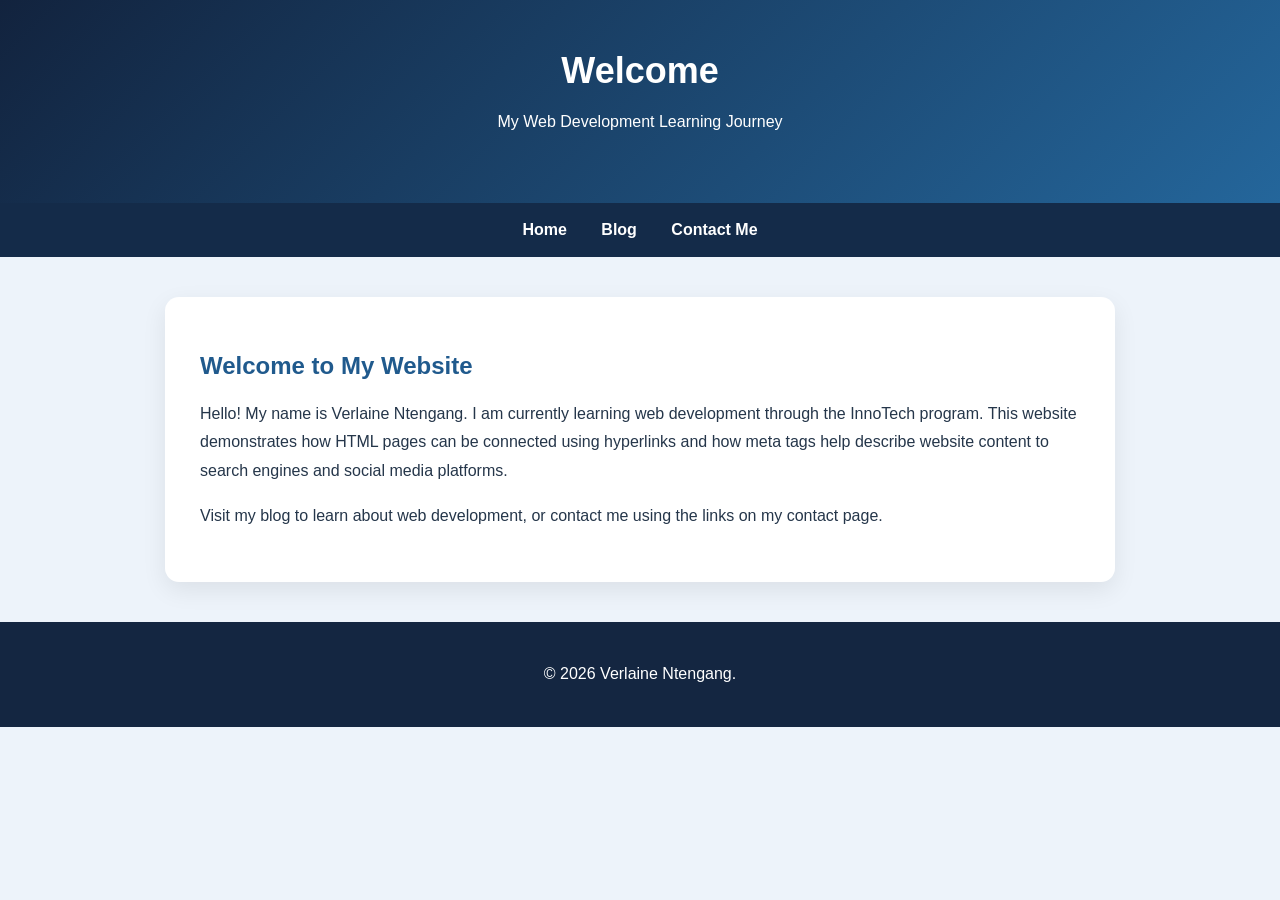
<file: index.html>
<!DOCTYPE html>
<html lang="en">
<head>
    <meta charset="UTF-8">
    <meta name="viewport" content="width=device-width, initial-scale=1.0">

    <title>Welcome | My Web Development Journey</title>

    <!-- SEO Meta Tags -->
    <meta name="description" content="Welcome to my web development website. Explore programming tutorials, HTML, CSS, Git, and my learning journey at InnoTech.">
    <meta name="author" content="Verlaine Ntengang">
    <meta name="keywords" content="web development, HTML, CSS, programming, InnoTech, Git, GitHub">

    <!-- Facebook Open Graph Tags -->
    <meta property="og:type" content="website">
    <meta property="og:title" content="Welcome | My Web Development Journey">
    <meta property="og:description" content="Explore my web development learning journey, programming blog, and contact information.">

    <!-- Twitter Card Tags -->
    <meta name="twitter:card" content="summary">
    <meta name="twitter:title" content="Welcome | My Web Development Journey">
    <meta name="twitter:description" content="Discover my web development journey and programming blog.">

    <link rel="stylesheet" href="css/style.css">
</head>
<body>

    <header>
        <h1>Welcome</h1>
        <p>My Web Development Learning Journey</p>
    </header>

    <nav>
        <a href="index.html">Home</a>
        <a href="pages/blog.html">Blog</a>
        <a href="pages/contactme.html">Contact Me</a>
    </nav>
    <main>
        <section>
            <h2>Welcome to My Website</h2>

            <p>
                Hello! My name is Verlaine Ntengang. I am currently learning web development
                through the InnoTech program.

                This website demonstrates how HTML pages can be connected using hyperlinks and
                how meta tags help describe website content to search engines and social media platforms.
            </p>

            <p>
                Visit my blog to learn about web development, or contact me using the links on my contact page.
            </p>
        </section>
    </main>

    <footer>
        <p>&copy; 2026 Verlaine Ntengang.</p>
    </footer>

</body>
</html>
</file>
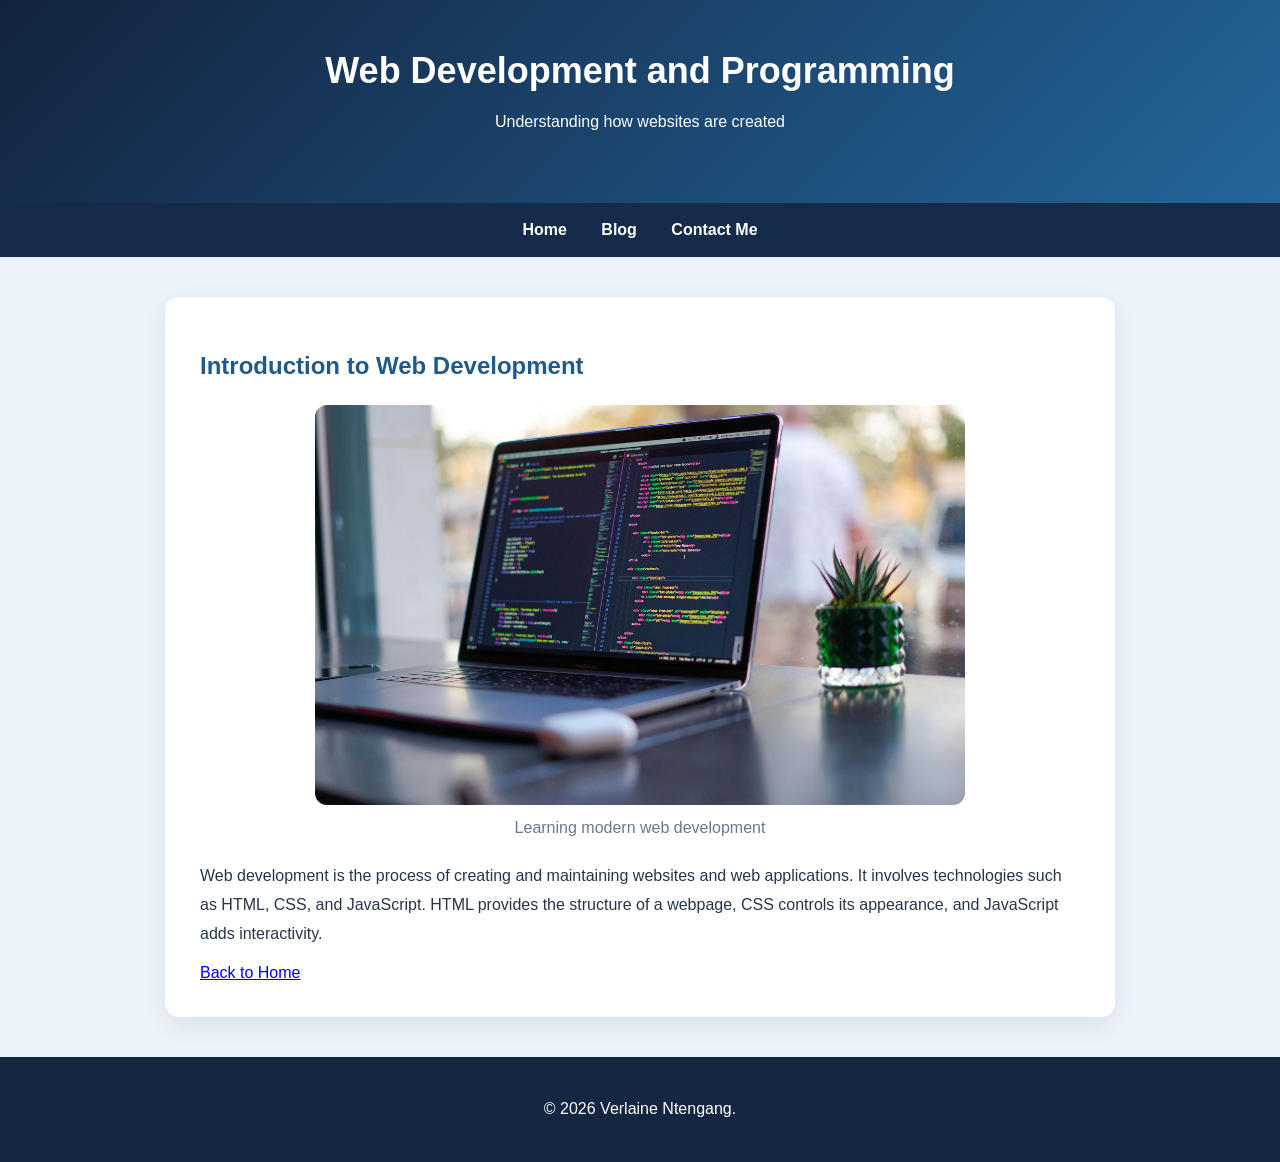
<file: pages/blog.html>
<!DOCTYPE html>
<html lang="en">
<head>
    <meta charset="UTF-8">
    <meta name="viewport" content="width=device-width, initial-scale=1.0">

    <title>Web Development Blog | HTML and CSS</title>

    <!-- SEO Meta Tags -->
    <meta name="description" content="Welcome to my web development website. Explore programming tutorials, HTML, CSS, Git, and my learning journey at InnoTech.">
    <meta name="author" content="Verlaine Ntengang">
    <meta name="keywords" content="web development, HTML, CSS, programming, InnoTech, Git, GitHub">

    <!-- Facebook Open Graph Tags -->
    <meta property="og:type" content="website">
    <meta property="og:title" content="Welcome | My Web Development Journey">
    <meta property="og:description" content="Explore my web development learning journey, programming blog, and contact information.">

    <!-- Twitter Card Tags -->
    <meta name="twitter:card" content="summary">
    <meta name="twitter:title" content="Welcome | My Web Development Journey">
    <meta name="twitter:description" content="Discover my web development journey and programming blog.">

    <link rel="stylesheet" href="../css/style.css">
</head>

<body>

    <header>
        <h1>Web Development and Programming</h1>
        <p>Understanding how websites are created</p>
    </header>

    <nav>
        <a href="../index.html">Home</a>
        <a href="blog.html">Blog</a>
        <a href="contactme.html">Contact Me</a>
    </nav>

    <main>
        <article>
            <h2>Introduction to Web Development</h2>

            <figure>
                <img src="../images/tech_verlaine.jpg"
                     alt="Laptop displaying programming code"
                     width="650">
                <figcaption>
                    Learning modern web development
                </figcaption>
            </figure>

            <p>
                Web development is the process of creating
                and maintaining websites and web applications.
                It involves technologies such as HTML, CSS,
                and JavaScript. HTML provides the structure
                of a webpage, CSS controls its appearance,
                and JavaScript adds interactivity.
            </p>

            <a href="../index.html">Back to Home</a>
        </article>
    </main>

    <footer>
        <p>&copy; 2026 Verlaine Ntengang.</p>
    </footer>

</body>
</html>
</file>
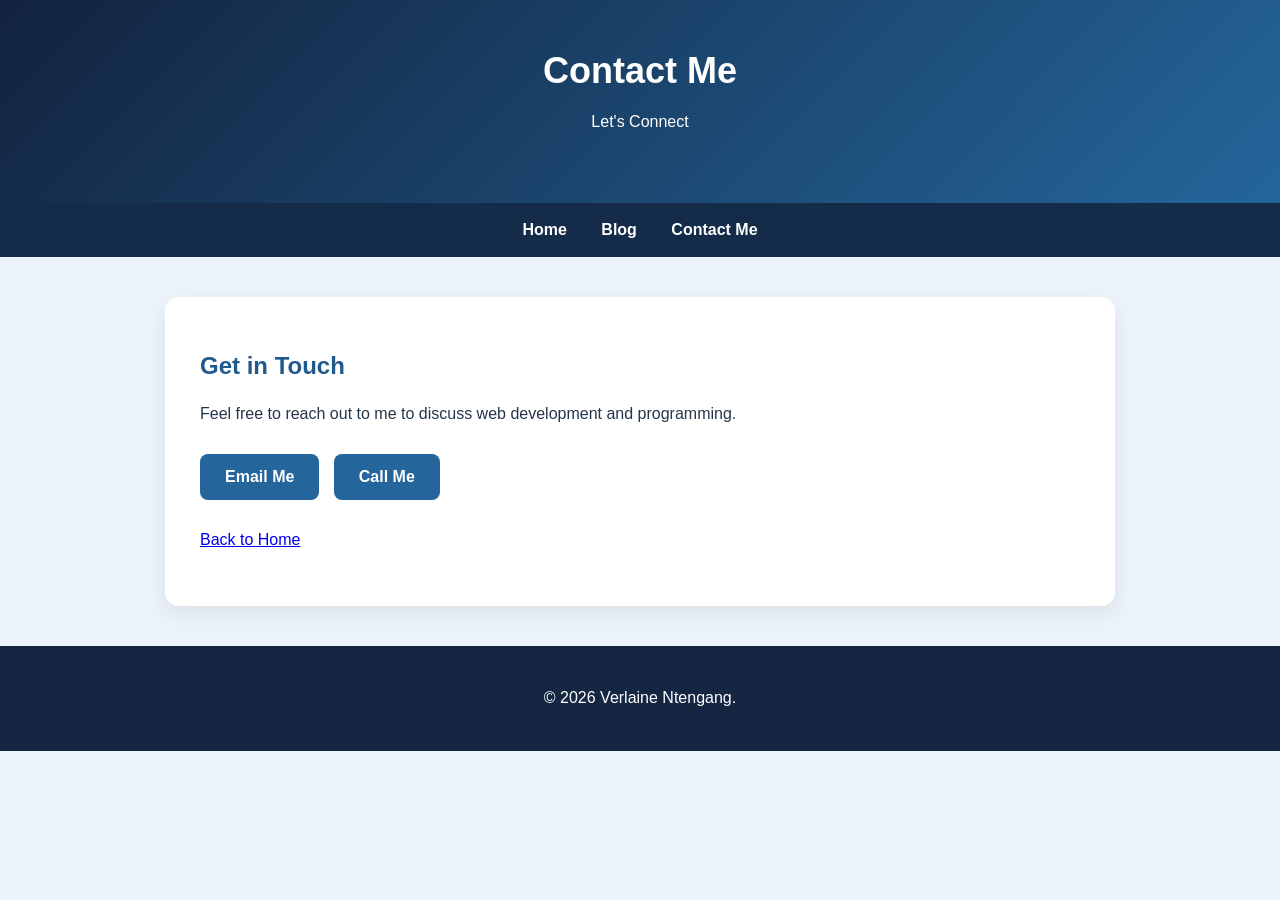
<file: pages/contactme.html>
<!DOCTYPE html>
<html lang="en">
<head>
    <meta charset="UTF-8">
    <meta name="viewport" content="width=device-width, initial-scale=1.0">

    <title>Contact Me | Web Development Journey</title>

    <!-- SEO Meta Tags -->
    <meta name="description" content="Welcome to my web development website. Explore programming tutorials, HTML, CSS, Git, and my learning journey at InnoTech.">
    <meta name="author" content="Verlaine Ntengang">
    <meta name="keywords" content="web development, HTML, CSS, programming, InnoTech, Git, GitHub">

    <!-- Facebook Open Graph Tags -->
    <meta property="og:type" content="website">
    <meta property="og:title" content="Welcome | My Web Development Journey">
    <meta property="og:description" content="Explore my web development learning journey, programming blog, and contact information.">

    <!-- Twitter Card Tags -->
    <meta name="twitter:card" content="summary">
    <meta name="twitter:title" content="Welcome | My Web Development Journey">
    <meta name="twitter:description" content="Discover my web development journey and programming blog.">

    <link rel="stylesheet" href="../css/style.css">
</head>

<body>

    <header>
        <h1>Contact Me</h1>
        <p>Let's Connect</p>
    </header>

    <nav>
        <a href="../index.html">Home</a>
        <a href="blog.html">Blog</a>
        <a href="contactme.html">Contact Me</a>
    </nav>

    <main>
        <section>
            <h2>Get in Touch</h2>

            <p>
                Feel free to reach out to me to discuss web development and programming.
            </p>

            <a class="button"
               href="mailto:nverlainedaistaing@gmail.com">
                Email Me
            </a>
      
            <a class="button"
               href="tel:+1368-838-5500">
                Call Me
            </a>

            <p>
                <a href="../index.html">Back to Home</a>
            </p>
        </section>
    </main>

    <footer>
        <p>&copy; 2026 Verlaine Ntengang.</p>
    </footer>

</body>
</html>
</file>
<file: css/style.css>
* {
    box-sizing: border-box;
}

body {
    margin: 0;
    font-family: Arial, sans-serif;
    background: #edf3fa;
    color: #25364a;
}
header {
    background: linear-gradient(135deg, #12233e, #24669b);
    color: white;
    text-align: center;
    padding: 50px 20px;
}

header h1 {
    margin: 0 0 12px;
    font-size: 36px;
}

nav {
    background: #142b49;
    text-align: center;
    padding: 18px;
}

nav a {
    color: white;
    text-decoration: none;
    margin: 0 15px;
    font-weight: bold;
}

nav a:hover {
    color: #8ed0ff;
}

main {
    max-width: 950px;
    margin: 40px auto;
    background: white;
    padding: 35px;
    border-radius: 14px;
    box-shadow: 0 8px 24px rgba(0, 0, 0, 0.08);
}

h2 {
    color: #205a8d;
}

p {
    font-size: 16px;
    line-height: 1.8;
}

figure {
    text-align: center;
    margin: 25px auto;
}

figure img {
    max-width: 100%;
    height: auto;
    border-radius: 12px;
}

figcaption {
    margin-top: 10px;
    color: #687a8e;
}

.button {
    display: inline-block;
    background: #24669b;
    color: white;
    text-decoration: none;
    padding: 14px 25px;
    border-radius: 8px;
    margin: 10px 10px 10px 0;
    font-weight: bold;
    transition: background 0.2s ease;
}

.button:hover {
    background: #153f68;
}

footer {
    background: #142641;
    color: white;
    text-align: center;
    padding: 22px;
}

@media (max-width: 600px) {
    main {
        margin: 20px 12px;
        padding: 22px;
    }

    header h1 {
        font-size: 28px;
    }

    nav a {
        display: inline-block;
        margin: 6px 10px;
    }
}
</file>
